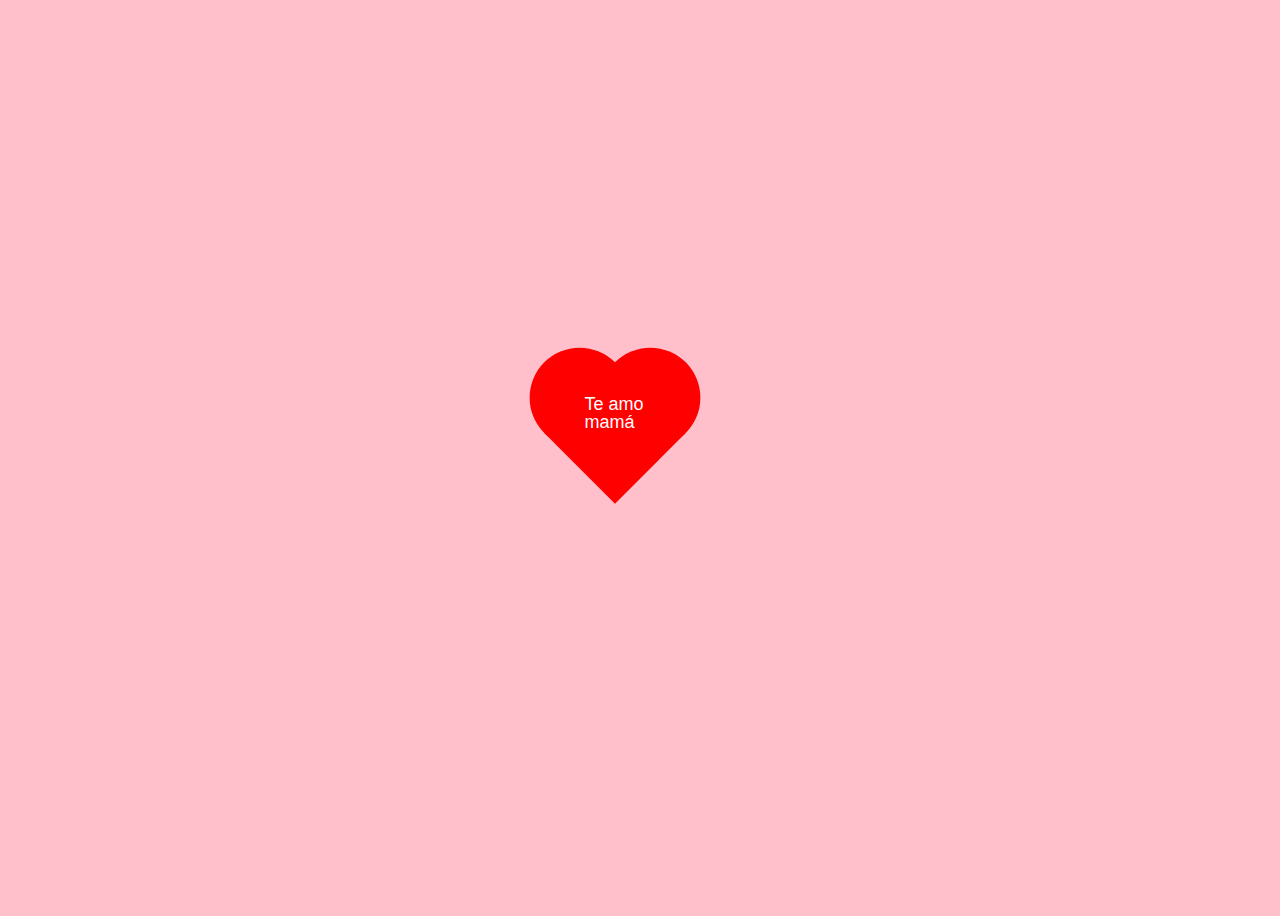
<file: corazon.html>
<!DOCTYPE html>
<html>
<head>
    <meta charset="utf-8">
    <title>Para mi madre</title>
    <style>
        @keyframes latido {
            0% { transform: scale(2); }
            50% { transform: scale(1.1); }
            100% { transform: scale(2); }
        }
        body {
            display: flex;
            justify-content: center;
            align-items: center;
            height: 100vh;
            background-color: pink;
            font-family: Arial, sans-serif;
        }
        .corazon-container {
            position: relative;
            width: 150px;
            height: 150px;
            animation: latido 1s infinite;
        }
        .corazon {
            position: absolute;
            top: 0;
            left: 0;
            width: 100px;
            height: 100px;
            background-color: red;
            transform: rotate(45deg);
        }
        .corazon::before,
        .corazon::after {
            content: "";
            width: 100px;
            height: 100px;
            border-radius: 50%;
            background-color: red;
            position: absolute;
        }
        .corazon::before {
            top: -50px;
            left: 0;
        }
        .corazon::after {
            top: 0;
            left: -50px;
        }
        .mensaje {
            position: absolute;
            top: 20%; /* Ajustar la posición vertical */
            left: 42%;
            transform: translate(-50%, -50%);
            font-size: 18px;
            color: white;
            z-index: 1;
            line-height: 1;
        }
    </style>
</head>
<body>
    <div class="corazon-container">
        <div class="corazon"></div>
        <div class="mensaje">Te amo mamá</div>
    </div>
</body>
</html>
</file>
